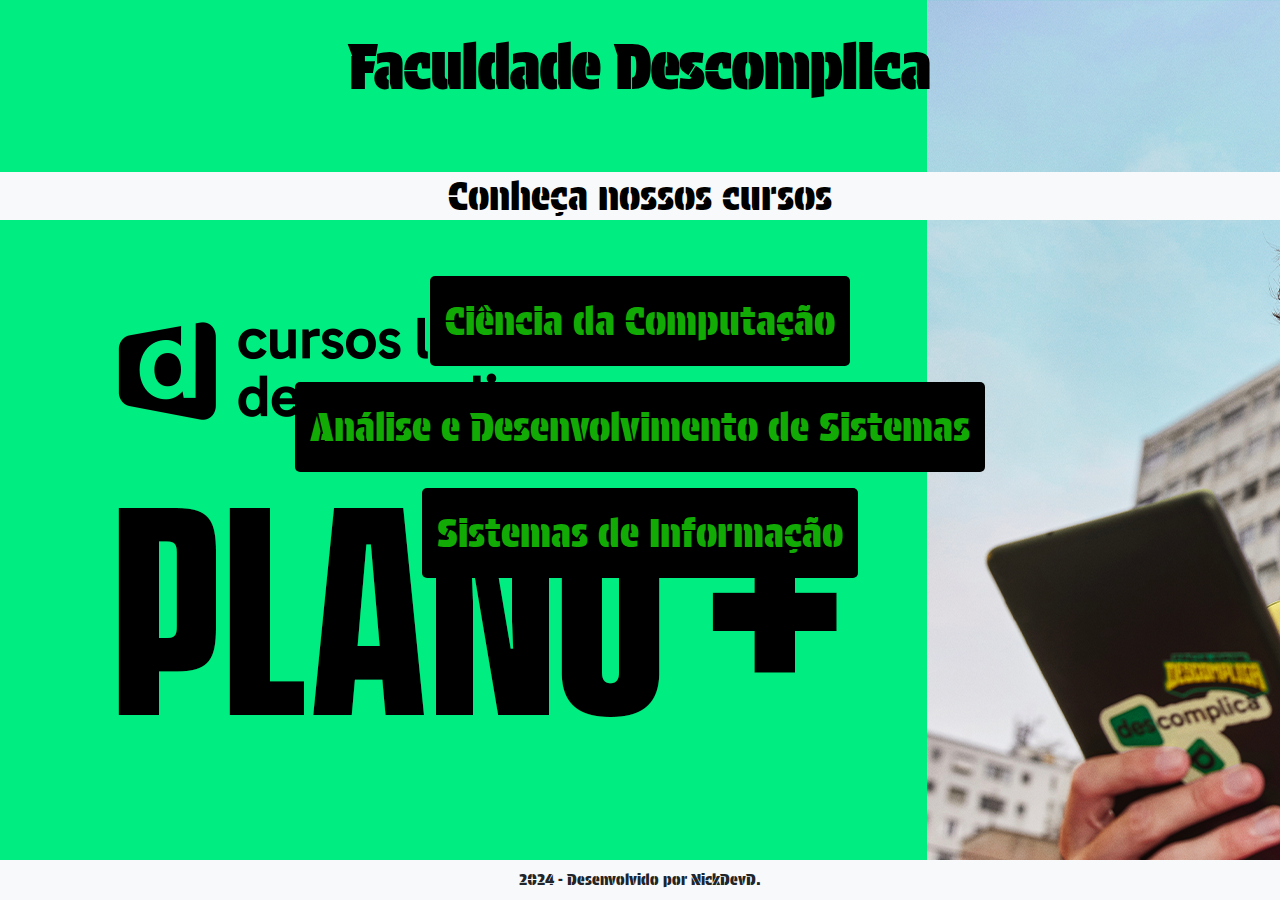
<file: index.html>
<!DOCTYPE html>
<html lang="pt">
<head>
  <meta charset="UTF-8">
  <meta name="viewport" content="width=device-width, initial-scale=1.0">
  <link rel="stylesheet" href="https://stackpath.bootstrapcdn.com/bootstrap/4.3.1/css/bootstrap.min.css">
  <link rel="stylesheet" href="style.css">
  <title>Linktree</title>
</head>

<body>
  <header class="text-center">
    <h1>Faculdade Descomplica</h1>
  </header>

  <section class="container-fluid bg-light">
    <h2 class="chamada">Conheça nossos cursos</h2>
  </section>

  <section class="container-fluid p-5 position-absolute top-50 start-50 translate-middle">
    <div> 
        <div class="md-4 mb-3"> 
            <a href="#" class="btn custom-btn">Ciência da Computação</a>
      </div>
      <div class="md-4 mb-3">
        <a href="#" class="btn custom-btn">Análise e Desenvolvimento de Sistemas</a>
      </div>
      <div class="md-4 mb-3">
        <a href="#" class="btn custom-btn">Sistemas de Informação</a>
      </div>
    </div>
  </section>

  <footer class="bg-light fixed-bottom p-2">
    <div class="container">
      <span>2024 - Desenvolvido por NickDevD.</span>
    </div>
  </footer>

  <script src="https://code.jquery.com/jquery-3.3.1.slim.min.js"></script>
  <script src="https://stackpath.bootstrapcdn.com/bootstrap/4.3.1/js/bootstrap.min.js"></script>

</body>
</html>
</file>
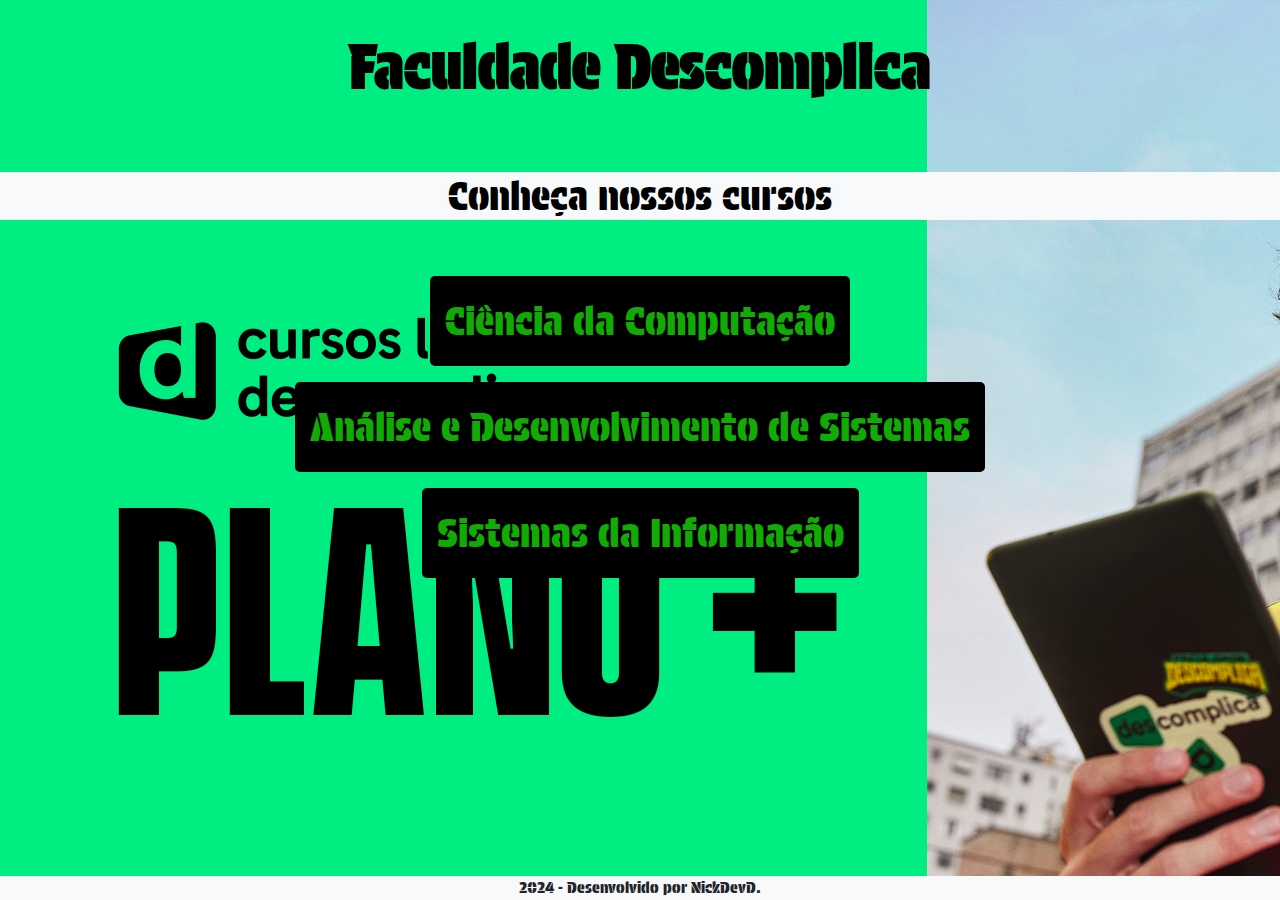
<file: docs/index.html>
<!DOCTYPE html>
<html lang="pt">
<head>
  <meta charset="UTF-8">
  <meta name="viewport" content="width=device-width, initial-scale=1.0">
  <link rel="stylesheet" href="https://stackpath.bootstrapcdn.com/bootstrap/4.3.1/css/bootstrap.min.css">
  <link rel="stylesheet" href="style.css">
  <title>Linktree</title>
</head>

<body>
  <header class="text-center">
    <h1>Faculdade Descomplica</h1>
  </header>

  <section class="container-fluid bg-light">
    <h2 class="chamada">Conheça nossos cursos</h2>
  </section>

  <section class="container-fluid p-5 position-absolute top-50 start-50 translate-middle">
    <div> 
        <div class="md-4 mb-3"> 
            <a href="#" class="btn custom-btn">Ciência da Computação</a>
      </div>
      <div class="md-4 mb-3">
        <a href="#" class="btn custom-btn">Análise e Desenvolvimento de Sistemas</a>
      </div>
      <div class="md-4 mb-3">
        <a href="#" class="btn custom-btn">Sistemas da Informação</a>
      </div>
    </div>
  </section>

  <footer class="bg-light fixed-bottom">
    <div class="container">
      <span>2024 - Desenvolvido por NickDevD.</span>
    </div>
  </footer>

  <script src="https://code.jquery.com/jquery-3.3.1.slim.min.js"></script>
  <script src="https://stackpath.bootstrapcdn.com/bootstrap/4.3.1/js/bootstrap.min.js"></script>

</body>
</html>
</file>
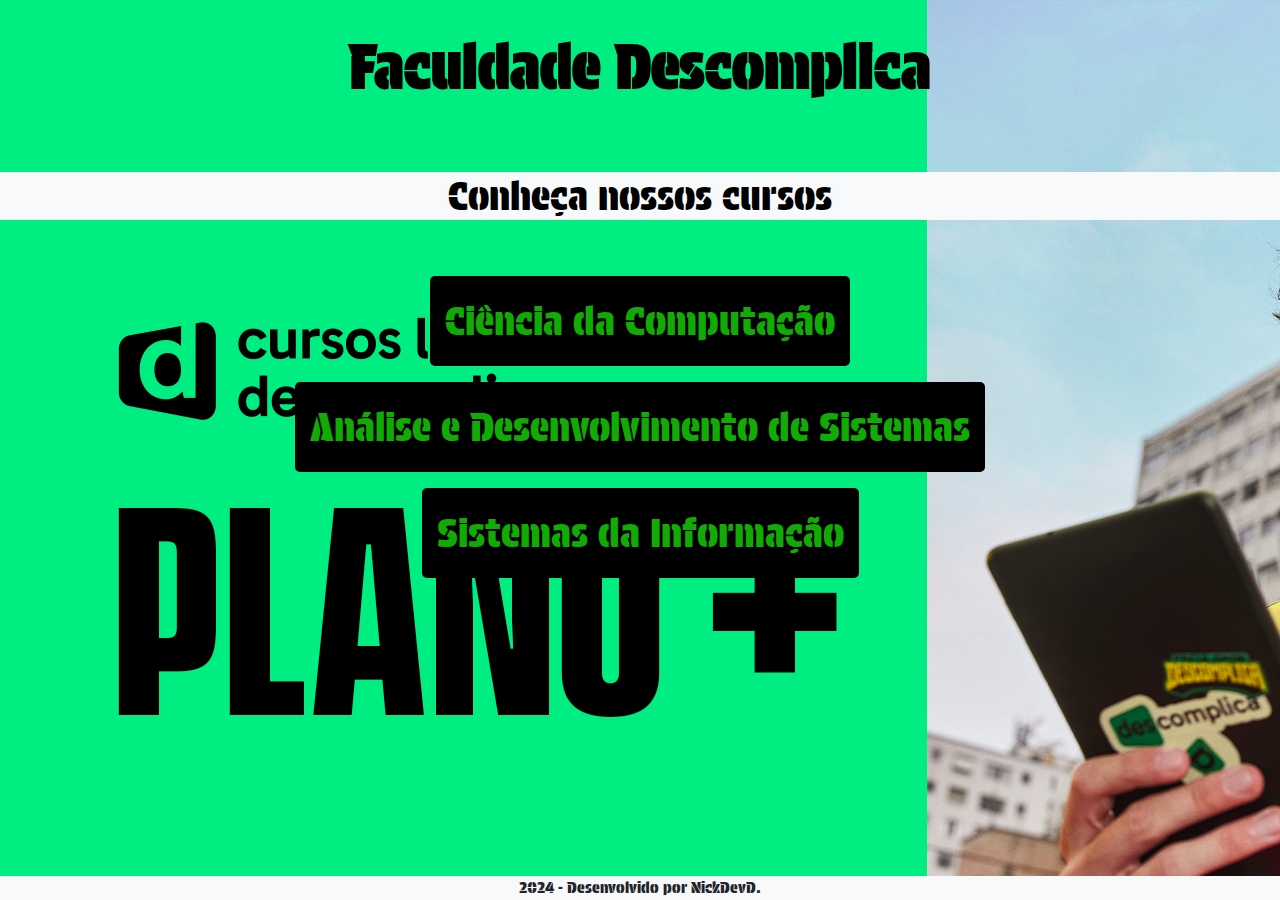
<file: Linktree.html>
<!DOCTYPE html>
<html lang="pt">
<head>
  <meta charset="UTF-8">
  <meta name="viewport" content="width=device-width, initial-scale=1.0">
  <link rel="stylesheet" href="https://stackpath.bootstrapcdn.com/bootstrap/4.3.1/css/bootstrap.min.css">
  <link rel="stylesheet" href="style.css">
  <title>Linktree</title>
</head>

<body>
  <header class="text-center">
    <h1>Faculdade Descomplica</h1>
  </header>

  <section class="container-fluid bg-light">
    <h2 class="chamada">Conheça nossos cursos</h2>
  </section>

  <section class="container-fluid p-5 position-absolute top-50 start-50 translate-middle">
    <div> 
        <div class="md-4 mb-3"> 
            <a href="#" class="btn custom-btn">Ciência da Computação</a>
      </div>
      <div class="md-4 mb-3">
        <a href="#" class="btn custom-btn">Análise e Desenvolvimento de Sistemas</a>
      </div>
      <div class="md-4 mb-3">
        <a href="#" class="btn custom-btn">Sistemas da Informação</a>
      </div>
    </div>
  </section>

  <footer class="bg-light fixed-bottom">
    <div class="container">
      <span>2024 - Desenvolvido por NickDevD.</span>
    </div>
  </footer>

  <script src="https://code.jquery.com/jquery-3.3.1.slim.min.js"></script>
  <script src="https://stackpath.bootstrapcdn.com/bootstrap/4.3.1/js/bootstrap.min.js"></script>

</body>
</html>
</file>
<file: style.css>
@font-face {
    font-family: "MinhaFonte";
    src: url("/font/ProtestGuerrilla-Regular.ttf");
    
}

body{
    font-family:"MinhaFonte";
    flex-direction: column;
    text-align: center;
    background-color: rgba(37, 240, 37, 0.767);
    background-image: url("/img/61701a6d0d23bb3dd92900d2_planomais-thumb.png");
    background-size:auto;
    animation: mymove 60s infinite;
}

h1{
    font-size: 60px;
    font-weight: 600;
    margin-top: 10px;
    margin-bottom: 20px;
    padding-top: 20px;
    padding-bottom: 50px;
    color: black;
}

.chamada{
    font-size: 40px;
    color: rgb(0, 0, 0);
    
}

.custom-btn {
    background-color: rgb(0, 0, 0); /* Cor de fundo dos botões */
    color: rgb(18, 170, 4); /* Cor do texto dos botões */
    border: none; /* Remove a borda */
    border-radius: 5px; /* Arredonda as bordas */
    padding: 15px 15px; /* Aumenta o padding para botões maiores */
    font-size: 40px;
  }

  .custom-btn:hover{
    background-color: rgb(253, 253, 253);
    font-size: 42px;
  }

@keyframes mymove {
    from {background-position: 0 0;}
    to {background-position: 100% 0;}
    
  }
</file>
<file: docs/style.css>
@font-face {
    font-family: "MinhaFonte";
    src: url("/font/ProtestGuerrilla-Regular.ttf");
    
}

body{
    font-family:"MinhaFonte";
    flex-direction: column;
    text-align: center;
    background-color: rgba(37, 240, 37, 0.767);
    background-image: url("/img/61701a6d0d23bb3dd92900d2_planomais-thumb.png");
    background-size:auto;
    animation: mymove 60s infinite;
}

h1{
    font-size: 60px;
    font-weight: 600;
    margin-top: 10px;
    margin-bottom: 20px;
    padding-top: 20px;
    padding-bottom: 50px;
    color: black;
}

.chamada{
    font-size: 40px;
    color: rgb(0, 0, 0);
    
}

.custom-btn {
    background-color: rgb(0, 0, 0); /* Cor de fundo dos botões */
    color: rgb(18, 170, 4); /* Cor do texto dos botões */
    border: none; /* Remove a borda */
    border-radius: 5px; /* Arredonda as bordas */
    padding: 15px 15px; /* Aumenta o padding para botões maiores */
    font-size: 40px;
  }

  .custom-btn:hover{
    background-color: rgb(253, 253, 253);
    font-size: 42px;
  }

@keyframes mymove {
    from {background-position: 0 0;}
    to {background-position: 100% 0;}
    
  }
</file>
